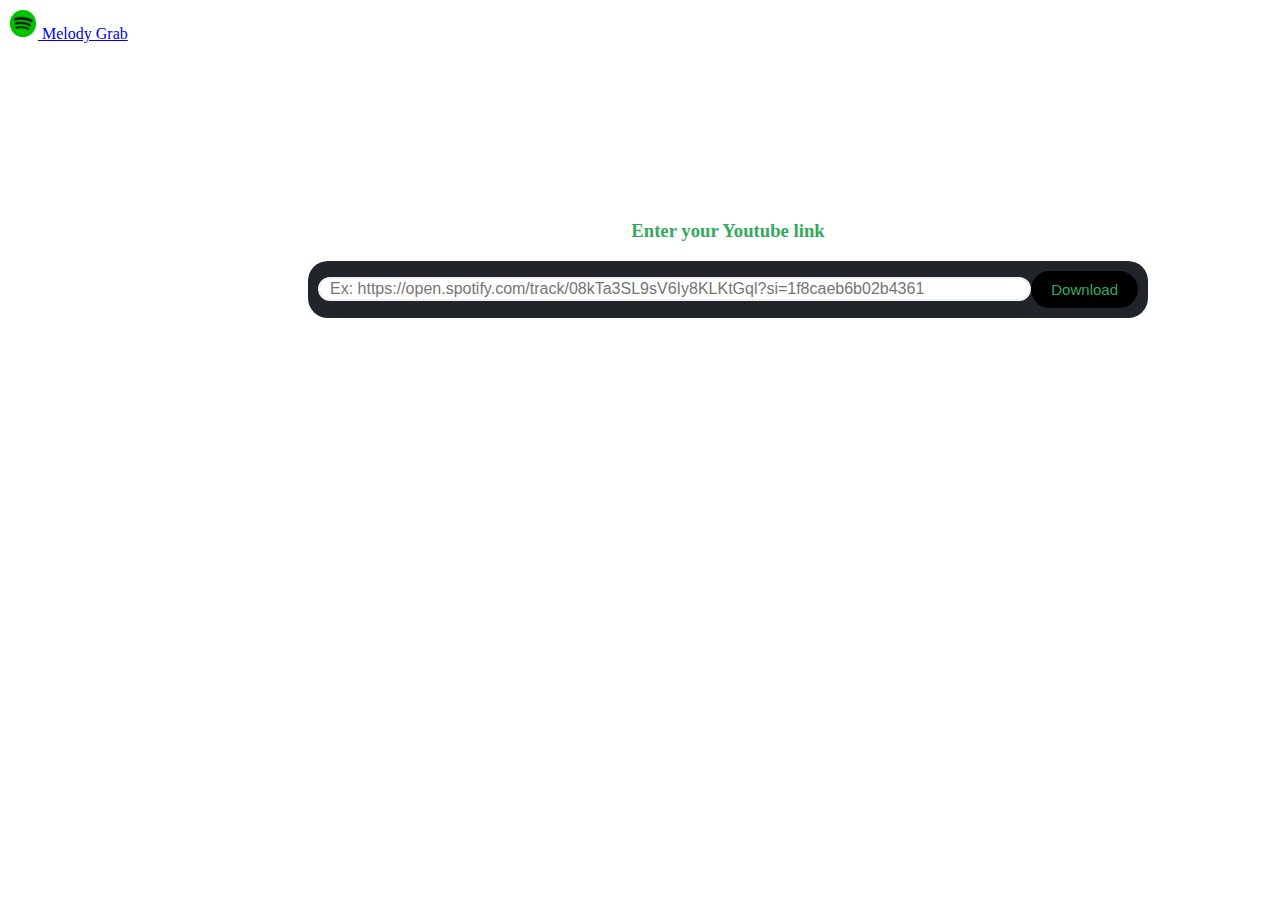
<file: Templates/index.html>
<!doctype html>
<html lang="en">

<head>
  <meta charset="utf-8">
  <meta name="viewport" content="width=device-width, initial-scale=1">
  <title>youtubeDownloader-web</title>
  <!--bootstrap stylesheet-->
  <link href="https://cdn.jsdelivr.net/npm/bootstrap@5.3.1/dist/css/bootstrap.min.css" rel="stylesheet"
    integrity="sha384-4bw+/aepP/YC94hEpVNVgiZdgIC5+VKNBQNGCHeKRQN+PtmoHDEXuppvnDJzQIu9" crossorigin="anonymous">
  <!--main style sheet-->
  <link rel="stylesheet" href="/static/css/style.css">
  <!--font awsome lib-->
  <link rel="stylesheet" href="https://cdnjs.cloudflare.com/ajax/libs/font-awesome/4.7.0/css/font-awesome.min.css">
  <!--Google fonts-->
  <link rel="preconnect" href="https://fonts.googleapis.com">
  <link rel="preconnect" href="https://fonts.gstatic.com" crossorigin>
  <link
    href="https://fonts.googleapis.com/css2?family=Montserrat&family=Poppins:ital,wght@0,100;0,200;0,300;0,400;0,500;0,600;0,700;0,800;0,900;1,100;1,200;1,300;1,400;1,500;1,600;1,700;1,800;1,900&display=swap"
    rel="stylesheet">
</head>

<body>
  <nav class="navbar navbar  bg-black navbar-dark  ">
    <div class="container">
      <a class="navbar-brand" href="/Templates/index.html">
        <img src="/static/Images/spotify-logo-png-7078 Background Removed.png" alt="Logo" width="30" height="31"
          class="d-inline-block align-text-top">
        Melody Grab
      </a>
    </div>
  </nav>
  <div class="content">
    <h3>Enter your Youtube link</h3>
    <form class="form-control " id="form" action="/results" method="POST">
      <input type="text" name = "Song_url" placeholder="Ex: https://open.spotify.com/track/08kTa3SL9sV6Iy8KLKtGql?si=1f8caeb6b02b4361"
        id="Song_url" required></input>
        <button type="submit" class="btn">Download</button>
      <i class="fa fa-check"></i>
      <i class="fa fa-exclamation"></i>
      <small>Enter valid Spotify Track/Playlist url</small>
    </form>
  </div>
  <script src="https://cdn.jsdelivr.net/npm/bootstrap@5.3.1/dist/js/bootstrap.bundle.min.js"
    integrity="sha384-HwwvtgBNo3bZJJLYd8oVXjrBZt8cqVSpeBNS5n7C8IVInixGAoxmnlMuBnhbgrkm"
    crossorigin="anonymous"></script>
</body>

</html>
</file>
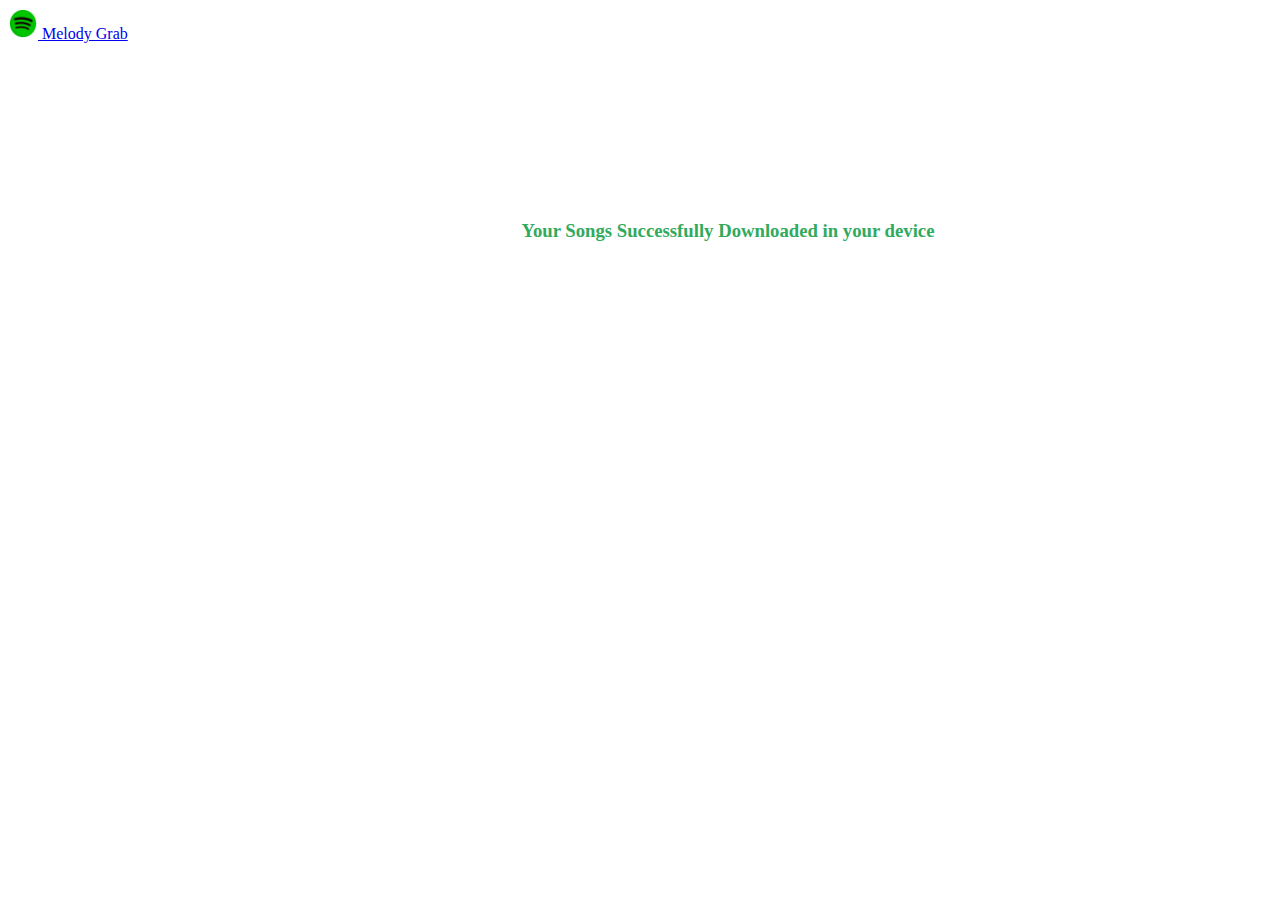
<file: Templates/endpage.html>
<!doctype html>
<html lang="en">

<head>
  <meta charset="utf-8">
  <meta name="viewport" content="width=device-width, initial-scale=1">
  <title>SpotifyDownloader-web</title>
  <link href="https://cdn.jsdelivr.net/npm/bootstrap@5.3.1/dist/css/bootstrap.min.css" rel="stylesheet"
    integrity="sha384-4bw+/aepP/YC94hEpVNVgiZdgIC5+VKNBQNGCHeKRQN+PtmoHDEXuppvnDJzQIu9" crossorigin="anonymous">
  
  <link rel="stylesheet" href="/static/css/style.css" >
  <!--Google fonts-->
  <link rel="preconnect" href="https://fonts.googleapis.com">
  <link rel="preconnect" href="https://fonts.gstatic.com" crossorigin>
  <link
    href="https://fonts.googleapis.com/css2?family=Montserrat&family=Poppins:ital,wght@0,100;0,200;0,300;0,400;0,500;0,600;0,700;0,800;0,900;1,100;1,200;1,300;1,400;1,500;1,600;1,700;1,800;1,900&display=swap"
    rel="stylesheet">
</head>

<body>
  <nav class="navbar navbar  bg-black navbar-dark  ">
    <div class="container">
      <a class="navbar-brand" href="/Templates/index.html">
        <img src="/static/Images/spotify-logo-png-7078 Background Removed.png" alt="Logo" width="30" height="31" class="d-inline-block align-text-top">
        Melody Grab
      </a>
    </div>
  </nav>
  <div class="content">
    <form action="/results" method="POST" >
        <h3>Your Songs Successfully Downloaded in your device</h3>
        
    </form>
  </div>
  <script src="https://cdn.jsdelivr.net/npm/bootstrap@5.3.1/dist/js/bootstrap.bundle.min.js"
    integrity="sha384-HwwvtgBNo3bZJJLYd8oVXjrBZt8cqVSpeBNS5n7C8IVInixGAoxmnlMuBnhbgrkm"
    crossorigin="anonymous"></script>
</body>
</html>
</file>
<file: static/css/style.css>
:root{
    --bs-body-bg: #212529;
    --bs-body-bg-rgb: 33, 37, 41;
}

.btn{
    align-items: center;
    padding: 10px 20px;
    border: 0;
    outline: 0 ;
    border-radius: 20px;
    background:#000000 ;
    font-weight: 500;
    cursor: pointer;
    color: rgb(50, 170, 94);
}

.content{
    color: rgb(50, 170, 94);
    margin-top: 14%;
    margin-left: 300px;
    text-align: center;
    max-width: 840px;
}
.content h3{
    justify-content: center;
}

.content .form-control
 {
    display: flex;
    border: 0;
    outline: 0;
    align-items: center;
    background: #212529;
    border-radius: 20px;
    padding:10px;
    margin-top: 15px;
}


.content .form-control input{
    border: 2px solid #f0f0f0;
    width: 100%;
    font-size: 16px;
    padding-left: 10px;
    border-radius: 20px;
}

.content.success .form-control input{
    border-color: #2ecc71;
}
.content .form-control .btn{

    font-size: 15px;
    
}

.content .form-control i{
    visibility: hidden;
    position: absolute;
    bottom: 57.5%;
    left: 69.3%;
}
.content.success .form-control i.fa-check{
    visibility: visible;
    color: #2ecc71;
}
.content.error .form-control i.fa-exclamation{
    visibility: visible;
    color: #e74c3c;
}



.content .form-control small{
    visibility: hidden;
    position: absolute;
    bottom: 54%;
    left: 22%;
    
}
.content.error .form-control small{
    color: #e74c3c;
    visibility: visible;
}
</file>
